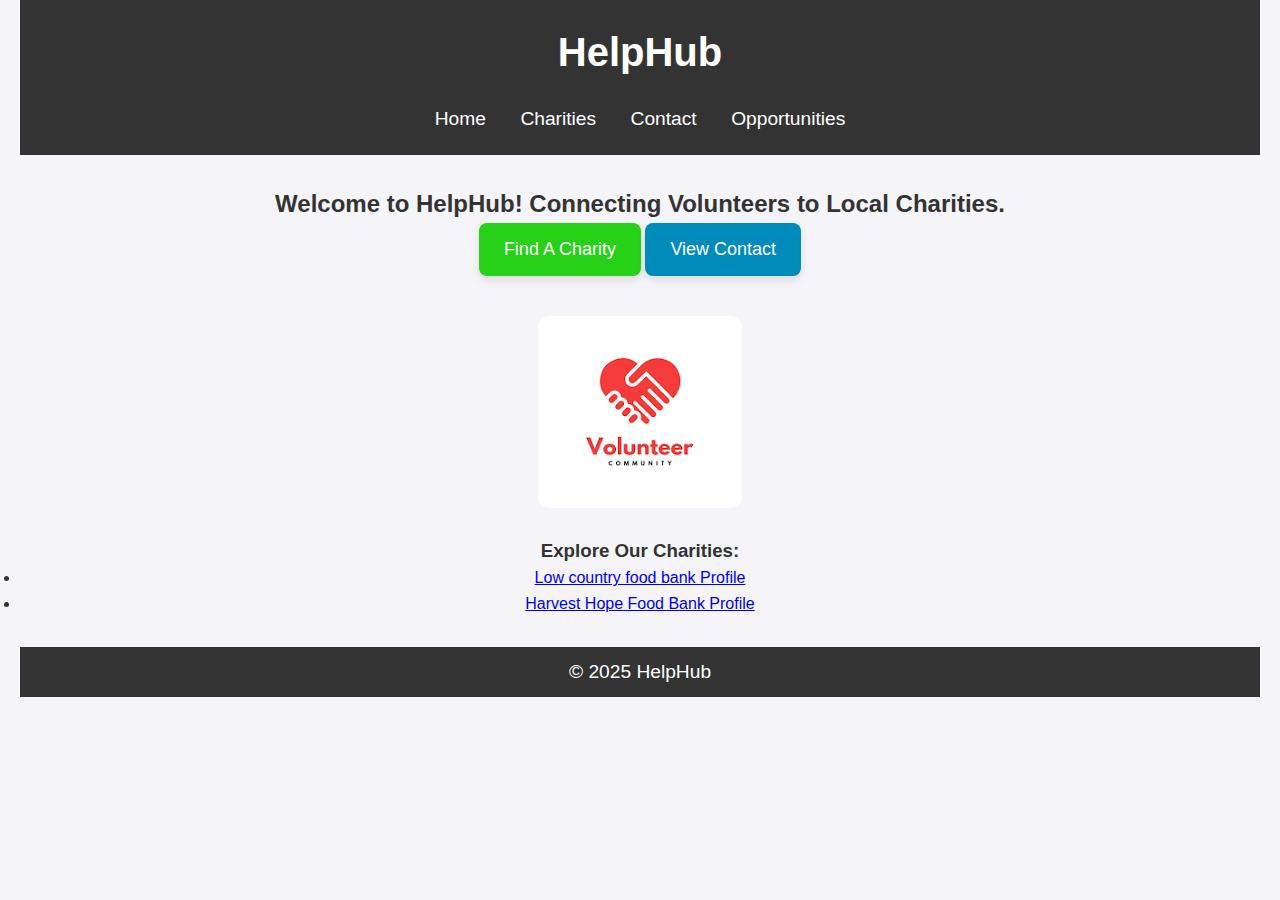
<file: index.html>
<!DOCTYPE html>
<html lang="en">
<head>
  <meta charset="UTF-8" />
  <meta name="viewport" content="width=device-width, initial-scale=1.0" />
  <title>HelpHub - Home</title>
  <link rel="stylesheet" href="style.css" />
</head>
<body>
  <header>
    <h1>HelpHub</h1>
    <nav>
      <ul>
        <li><a href="index.html">Home</a></li>
        <li><a href="charities.html">Charities</a></li>
        <li><a href="Contact.html">Contact</a></li> <!-- Changed link to contact.html -->
        <li><a href="volunteer_opportunities.html">Opportunities</a></li>
      </ul>
    </nav>
  </header>

  <main>
    <section>
      <h2>Welcome to HelpHub! Connecting Volunteers to Local Charities.</h2>
      <div class="button-container">
        <a href="Charities.html" class="btn-charity">Find A Charity</a>
        <a href="Contact.html" class="btn-profile">View Contact</a> <!-- Changed link to contact.html -->
      </div>
      <img src="[data-uri]"/>
      <h3>Explore Our Charities:</h3>
      <ul>
        <li><a href="Low country food bank.html">Low country food bank Profile</a></li>
        <li><a href="Harvest Hope Food Bank.html">Harvest Hope Food Bank Profile</a></li>
      </ul>
    </section>
  </main>

  <footer>
    <p>&copy; 2025 HelpHub</p>
  </footer>
</body>
</html>
</file>
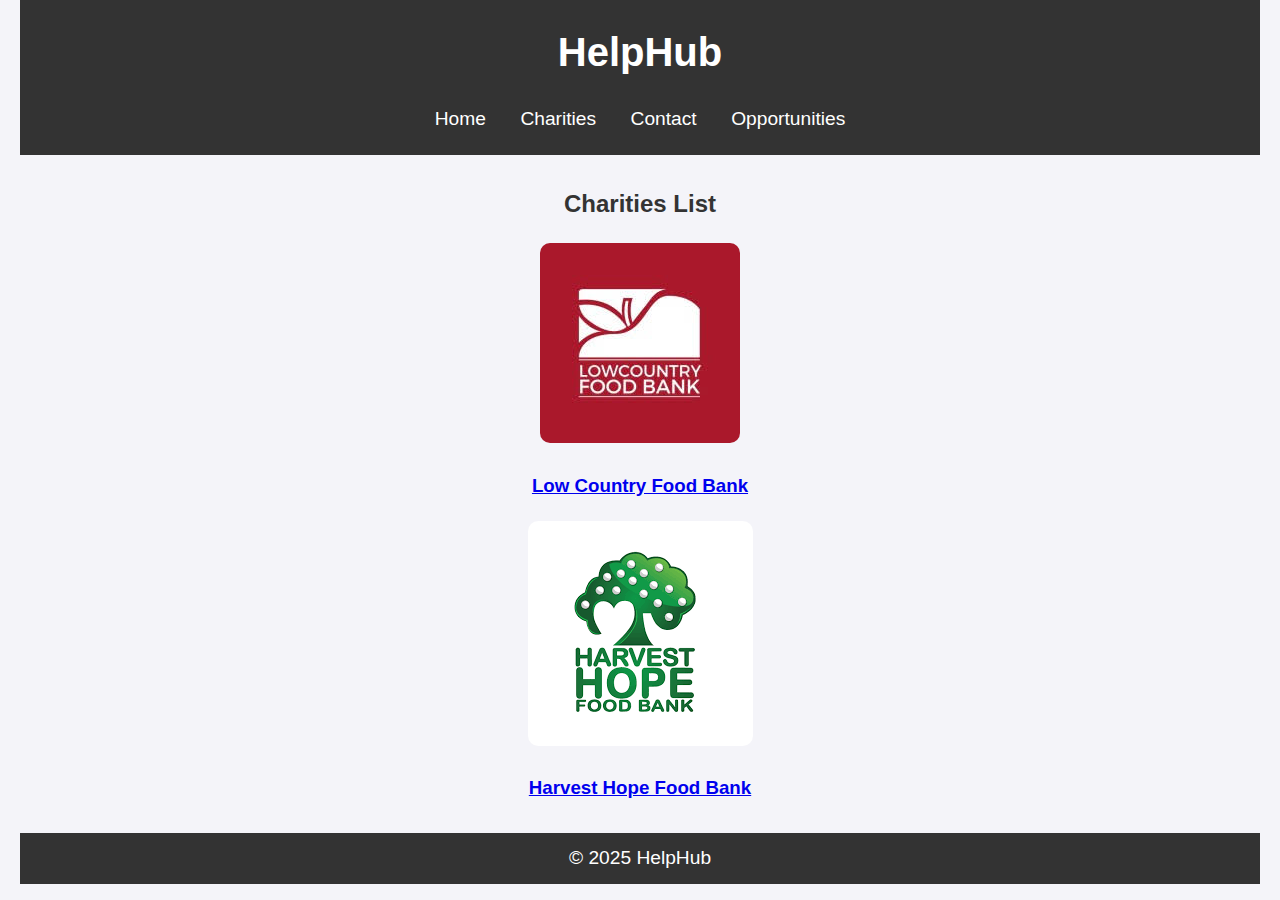
<file: charities.html>
<!-- charities.html -->
<!DOCTYPE html>
<html lang="en">
<head>
  <meta charset="UTF-8" />
  <meta name="viewport" content="width=device-width, initial-scale=1.0" />
  <title>HelpHub - Charities</title>
  <link rel="stylesheet" href="style.css" />
</head>
<body>
  <header>
    <h1>HelpHub</h1>
    <nav>
      <ul>
        <li><a href="index.html">Home</a></li>
        <li><a href="charities.html">Charities</a></li>
        <li><a href="contact.html">Contact</a></li>
        <li><a href="volunteer_opportunities.html">Opportunities</a></li>
      </ul>
    </nav>
  </header>

  <main>
    <h2>Charities List</h2>
    <section>
      <article>
        <img src="Charity 1.jpg" alt="Charity 1 logo">
        <h3><a href="Low country food bank.html">Low Country Food Bank </a></h3>
      </article>
      <article>
        <img src="charity 2.jpg" alt="Charity 2 logo">
        <h3><a href="Harvest Hope Food Bank.html">Harvest Hope Food Bank</a></h3>
      </article>
    </section>
  </main>

  <footer>
    <p>&copy; 2025 HelpHub</p>
  </footer>
</body>
</html>
</file>
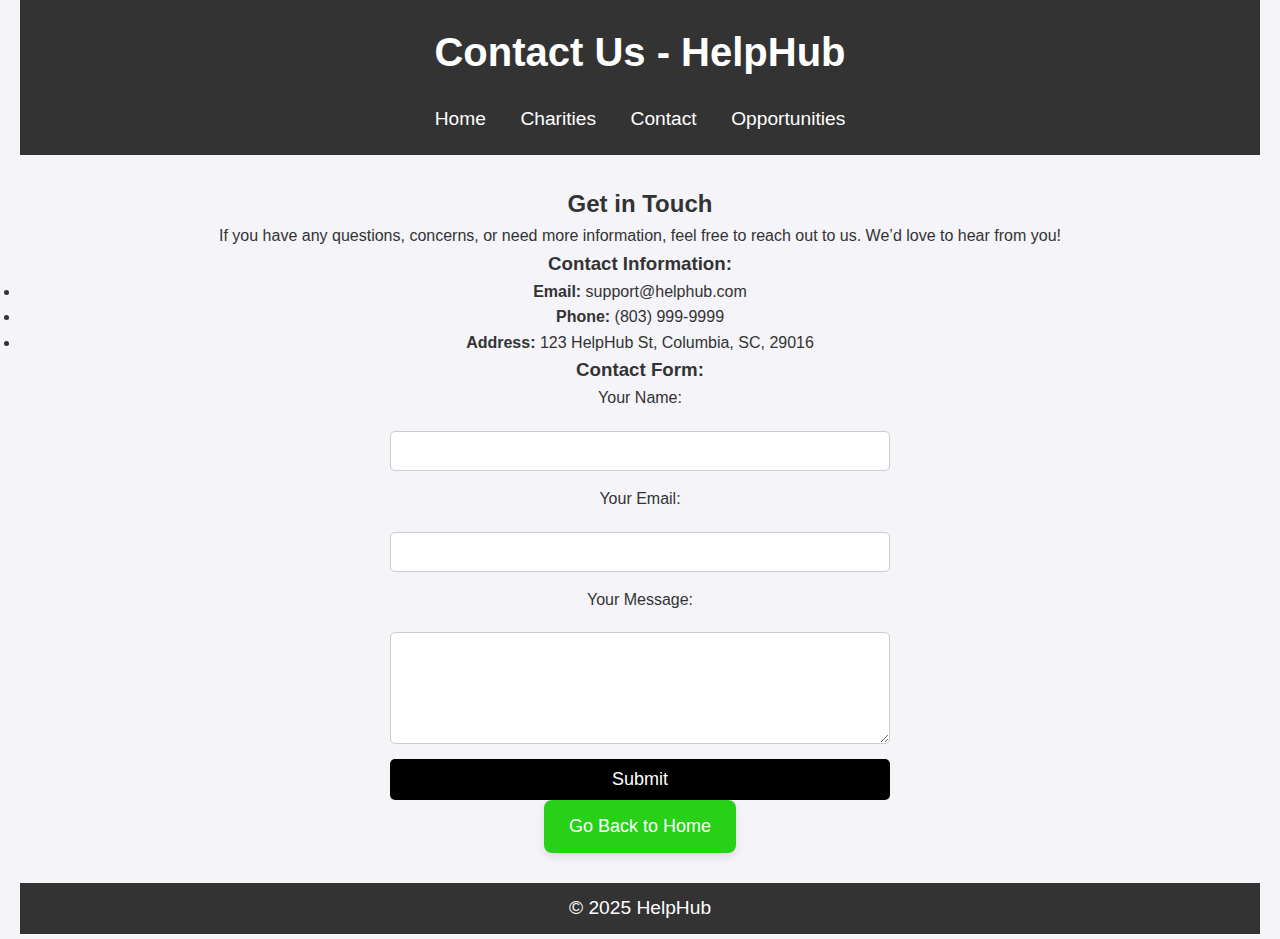
<file: Contact.html>
<!DOCTYPE html>
<html lang="en">
<head>
  <meta charset="UTF-8" />
  <meta name="viewport" content="width=device-width, initial-scale=1.0" />
  <title>Contact Us - HelpHub</title>
  <link rel="stylesheet" href="style.css" />
</head>
<body>
  <header>
    <h1>Contact Us - HelpHub</h1>
    <nav>
      <ul>
        <li><a href="index.html">Home</a></li>
        <li><a href="charities.html">Charities</a></li>
        <li><a href="Contact.html">Contact</a></li>
        <li><a href="volunteer_opportunities.html">Opportunities</a></li>
      </ul>
    </nav>
  </header>

  <main>
    <section>
      <h2>Get in Touch</h2>
      <p>If you have any questions, concerns, or need more information, feel free to reach out to us. We’d love to hear from you!</p>

      <h3>Contact Information:</h3>
      <ul>
        <li><strong>Email:</strong> support@helphub.com</li>
        <li><strong>Phone:</strong> (803) 999-9999</li>
        <li><strong>Address:</strong> 123 HelpHub St, Columbia, SC, 29016</li>
      </ul>

      <h3>Contact Form:</h3>
      <form action="submit_contact_form.php" method="POST">
        <!-- Form Elements in Vertical Order -->
        <label for="name">Your Name:</label>
        <input type="text" id="name" name="name" required />

        <label for="email">Your Email:</label>
        <input type="email" id="email" name="email" required />

        <label for="message">Your Message:</label>
        <textarea id="message" name="message" rows="5" required></textarea>

        <!-- Submit Button -->
        <button type="submit" class="btn-contact">Submit</button>
      </form>

      <a href="index.html" class="btn-charity">Go Back to Home</a>
    </section>
  </main>

  <footer>
    <p>&copy; 2025 HelpHub</p>
  </footer>
</body>
</html>
</file>
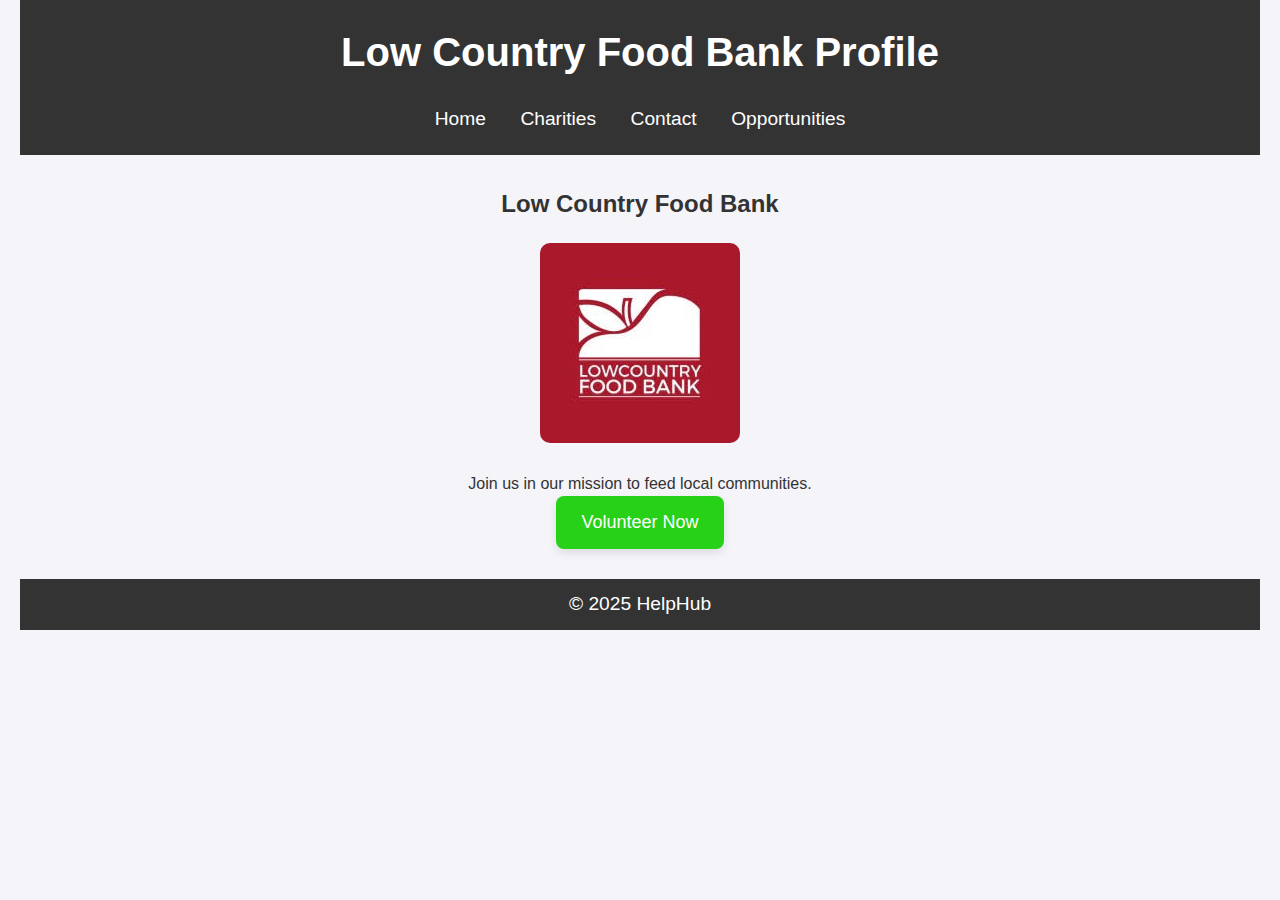
<file: Low country food bank.html>
<!DOCTYPE html>
<html lang="en">
<head>
  <meta charset="UTF-8" />
  <meta name="viewport" content="width=device-width, initial-scale=1.0" />
  <title>Low Country Food Bank - Charity Profile</title>
  <link rel="stylesheet" href="style.css" />
</head>
<body>
  <header>
    <h1>Low Country Food Bank Profile</h1>
    <nav>
      <ul>
        <li><a href="index.html">Home</a></li>
        <li><a href="charities.html">Charities</a></li>
        <li><a href="Contact.html">Contact</a></li>
        <li><a href="volunteer_opportunities.html">Opportunities</a></li>
      </ul>
    </nav>
  </header>

  <main>
    <section>
      <h2>Low Country Food Bank</h2>
      <img src="Charity 1.jpg" alt="Low Country Food Bank" id="charityLogo" />

      <p>Join us in our mission to feed local communities.</p>

      <!-- Volunteer Now Button for Low Country Food Bank -->
      <a href="charity_profile.html?charity=lowcountryfoodbank" class="btn-charity">Volunteer Now</a>

    </section>
  </main>

  <footer>
    <p>&copy; 2025 HelpHub</p>
  </footer>
</body>
</html>
</file>
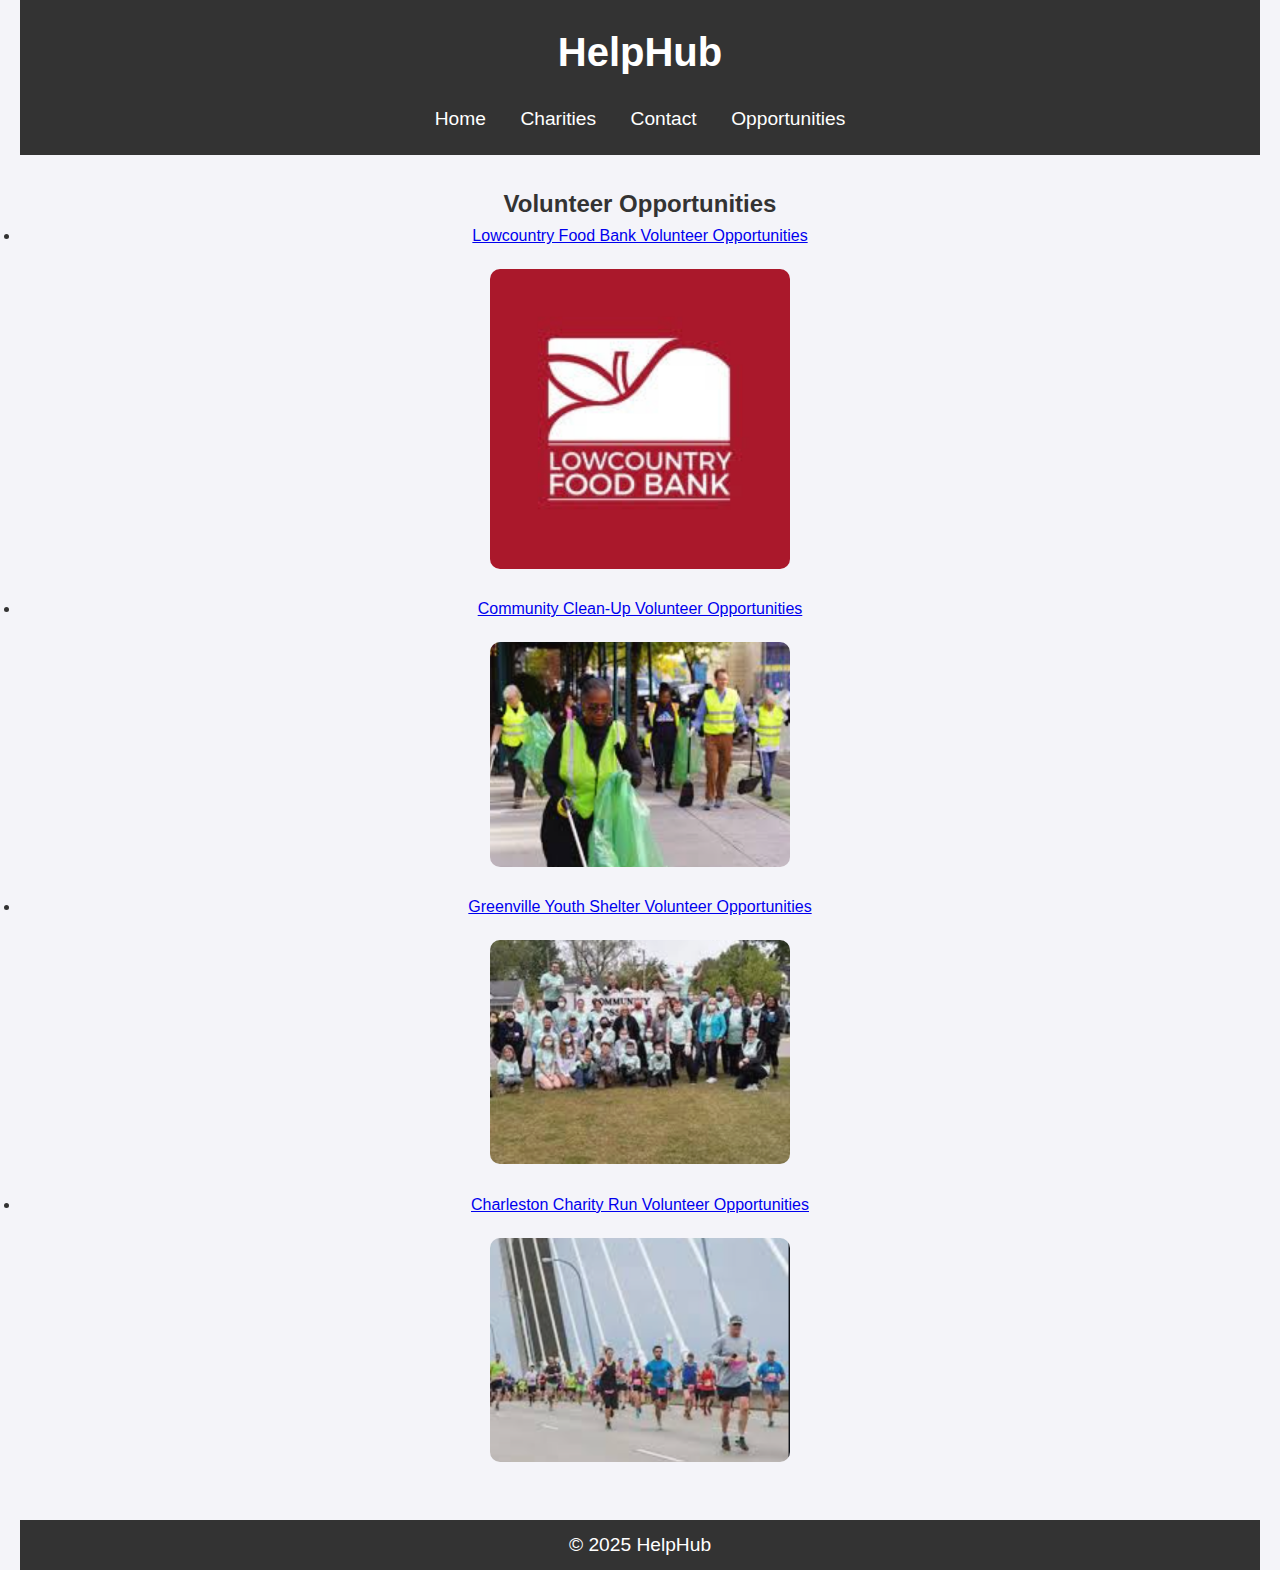
<file: volunteer_opportunities.html>
<!DOCTYPE html>
<html lang="en">
<head>
  <meta charset="UTF-8" />
  <meta name="viewport" content="width=device-width, initial-scale=1.0" />
  <title>Volunteer Opportunities - HelpHub</title>
  <link rel="stylesheet" href="style.css" />
</head>
<body>
  <header>
    <h1>HelpHub</h1>
    <nav>
      <ul>
        <li><a href="index.html">Home</a></li>
        <li><a href="charities.html">Charities</a></li>
        <li><a href="Contact.html">Contact</a></li>
        <li><a href="volunteer_opportunities.html">Opportunities</a></li>
      </ul>
    </nav>
  </header>

  <main>
    <section>
      <h2>Volunteer Opportunities</h2>
      <ul>
        <li>
          <a href="https://www.lowcountryfoodbank.org/volunteer" target="_blank">
            Lowcountry Food Bank Volunteer Opportunities
          </a>
          <br>
          <img src="Charity 1.jpg" alt="Lowcountry Food Bank Volunteer" width="300" height="200">
        </li>
        <li>
          <a href="https://www.communitycleanup.org/volunteer" target="_blank">
            Community Clean-Up Volunteer Opportunities
          </a>
          <br>
          <img src="clean up.jpg" alt="Community Clean-Up Volunteer" width="300" height="200">
        </li>
        <li>
          <a href="https://www.greenvilleyouthshelter.org/volunteer" target="_blank">
            Greenville Youth Shelter Volunteer Opportunities
          </a>
          <br>
          <img src="shelter.jpg" alt="Greenville Youth Shelter Volunteer" width="300" height="200">
        </li>
        <li>
          <a href="https://www.charlestonrunforacause.org/volunteer" target="_blank">
            Charleston Charity Run Volunteer Opportunities
          </a>
          <br>
          <img src="running.jpg" alt="Charleston Charity Run Volunteer" width="300" height="200">
        </li>
      </ul>
    </section>
  </main>

  <footer>
    <p>&copy; 2025 HelpHub</p>
  </footer>
</body>
</html>
</file>
<file: style.css>
/* General Reset */
* {
  margin: 0;
  padding: 0;
  box-sizing: border-box;
}

/* Body Styles */
body {
  font-family: 'Roboto', sans-serif; /* Using Google Fonts for typography */
  background-color: #f4f4f9; /* Light background */
  color: #333; /* Dark text for readability */
  line-height: 1.6;
  padding: 0 20px;
}

/* Header Styles */
header {
  background-color: #333;
  color: #fff;
  padding: 20px 0;
  text-align: center;
}

header h1 {
  font-size: 2.5em;
  margin: 0;
}

/* Navigation Styles */
nav ul {
  list-style: none;
  padding: 0;
  text-align: center;
  margin-top: 20px;
}

nav ul li {
  display: inline-block;
  margin: 0 15px;
}

nav ul li a {
  text-decoration: none;
  color: #fff;
  font-size: 1.2em;
  transition: color 0.3s;
}

nav ul li a:hover {
  color: #f39c12; /* Interactive hover effect */
}

/* Main Section Styles */
main {
  margin-top: 30px;
  text-align: center;
}

/* Image Styles */
img {
  max-width: 80%;
  height: auto;
  border-radius: 10px;
  margin: 20px 0;
}

/* Button Container */
.button-container {
  margin-bottom: 20px; /* Space between buttons and image */
}

/* Button Styles (Already implemented) */
/* Style for the Find A Charity button */
.btn-charity {
  display: inline-block;
  padding: 12px 25px;
  background-color: #4CAF50; /* Green color */
  color: white;
  text-align: center;
  text-decoration: none;
  border-radius: 8px; /* Rounded corners */
  font-size: 18px;
  box-shadow: 0 4px 8px rgba(0, 0, 0, 0.1); /* Shadow effect */
  transition: background-color 0.3s, transform 0.3s;
}

.btn-charity:hover {
  background-color: #45a049; /* Darker green on hover */
  transform: scale(1.05); /* Slightly grow the button on hover */
}

/* Style for the View Profile button */
.btn-profile {
  display: inline-block;
  padding: 12px 25px;
  background-color: #008CBA; /* Blue color */
  color: white;
  text-align: center;
  text-decoration: none;
  border-radius: 8px; /* Rounded corners */
  font-size: 18px;
  box-shadow: 0 4px 8px rgba(0, 0, 0, 0.1); /* Shadow effect */
  transition: background-color 0.3s, transform 0.3s;
}

.btn-profile:hover {
  background-color: #007B9E; /* Darker blue on hover */
  transform: scale(1.05); /* Slightly grow the button on hover */
}

/* Footer Styles */
footer {
  background-color: #333;
  color: #fff;
  text-align: center;
  padding: 10px 0;
  margin-top: 30px;
}

footer p {
  font-size: 1.2em;
}

/* Responsive Design */
@media (max-width: 768px) {
  nav ul li {
    display: block;
    margin: 10px 0;
  }

  img {
    width: 100%;
  }

  a.btn-charity, a.btn-profile {
    width: 100%;
    padding: 15px 0;
    font-size: 1.5em;
  }
}

/* Accessibility: High Contrast for Links */
a:focus, a:hover {
  outline: none;
  border-bottom: 2px solid #f39c12; /* A clear focus indicator */
}


/* Form styling */
form {
  display: flex;
  flex-direction: column; /* Stack form elements vertically */
  gap: 15px; /* Space between form elements */
  max-width: 500px; /* Limit the width of the form */
  margin: 0 auto; /* Center the form horizontally */
}

form label {
  font-size: 16px;
  margin-bottom: 5px; /* Space between label and input */
}

form input,
form textarea,
form button {
  padding: 10px;
  font-size: 16px;
  border: 1px solid #ccc;
  border-radius: 5px;
}

form textarea {
  resize: vertical; /* Allow the user to resize the textarea vertically */
}

form button {
  background-color: #000000;
  color: white;
  border: none;
  cursor: pointer;
  font-size: 18px;
  transition: background-color 0.3s;
}

form button:hover {
  background-color: #45a049;
}

/* Optional: Style the "Go Back to Home" button */
.btn-charity {
  display: inline-block;
  padding: 12px 25px;
  background-color: #27d117;
  color: white;
  text-align: center;
  text-decoration: none;
  border-radius: 8px;
  font-size: 18px;
  box-shadow: 0 4px 8px rgba(0, 0, 0, 0.1);
  transition: background-color 0.3s, transform 0.3s;
}

.btn-charity:hover {
  background-color: #000000;
  transform: scale(1.05);
}
</file>
